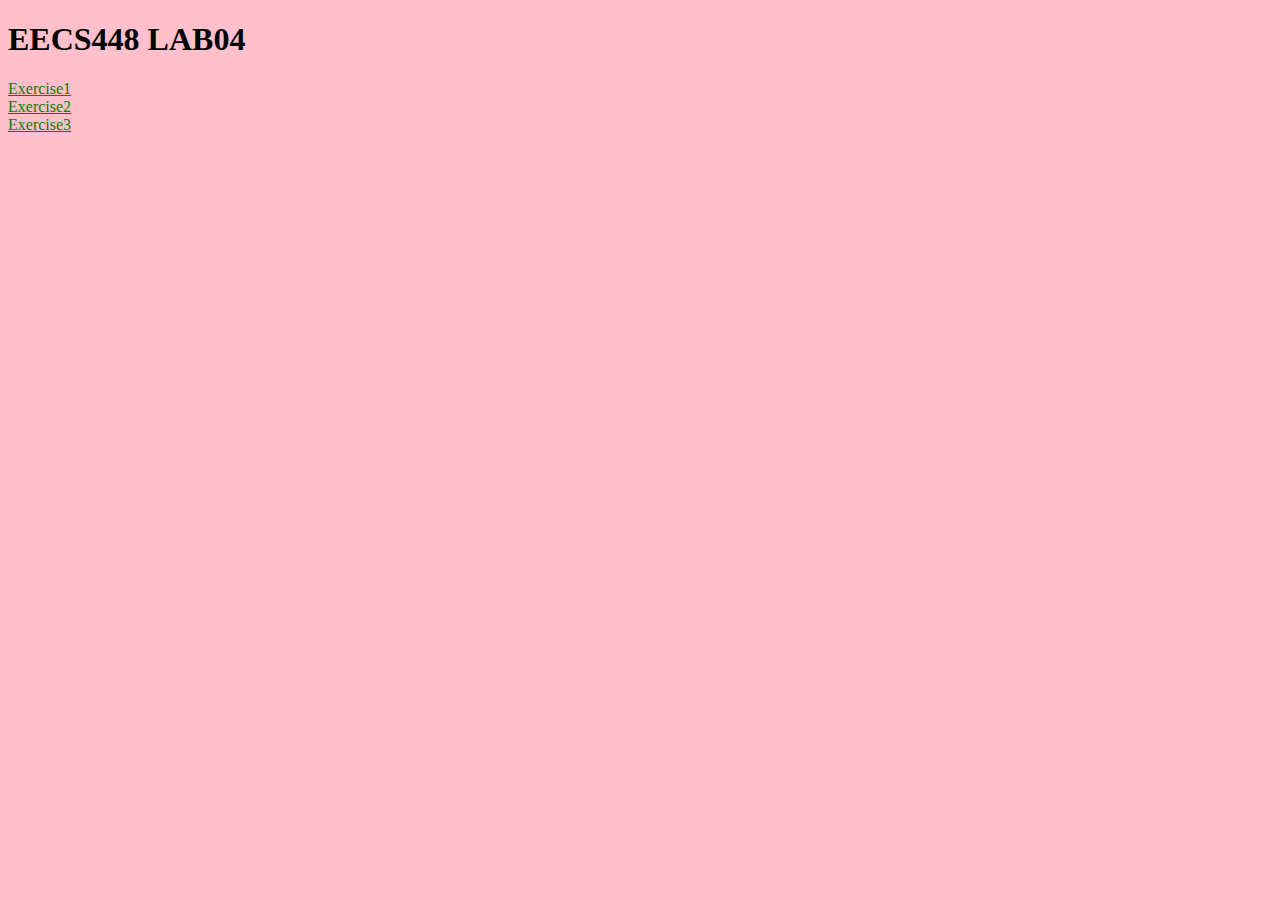
<file: lab04/index.html>
<!DOCTYPE html>
<html lang="en" dir="ltr">
  <head>
    <meta charset="utf-8">
<link rel="stylesheet" href="Exercise5.css" type="text/css"/>
    <title>EECS448 LAB04</title>
  </head>
  <body>
    <h1>EECS448 LAB04</h1>
<a href="Exercise1/Exercise.html">Exercise1</a><br>
<a href="Exercise2/Quiz.html">Exercise2</a><br>
<a href="Exercise3/customerFrontend.html">Exercise3</a><br>
  </body>
</html>
</file>
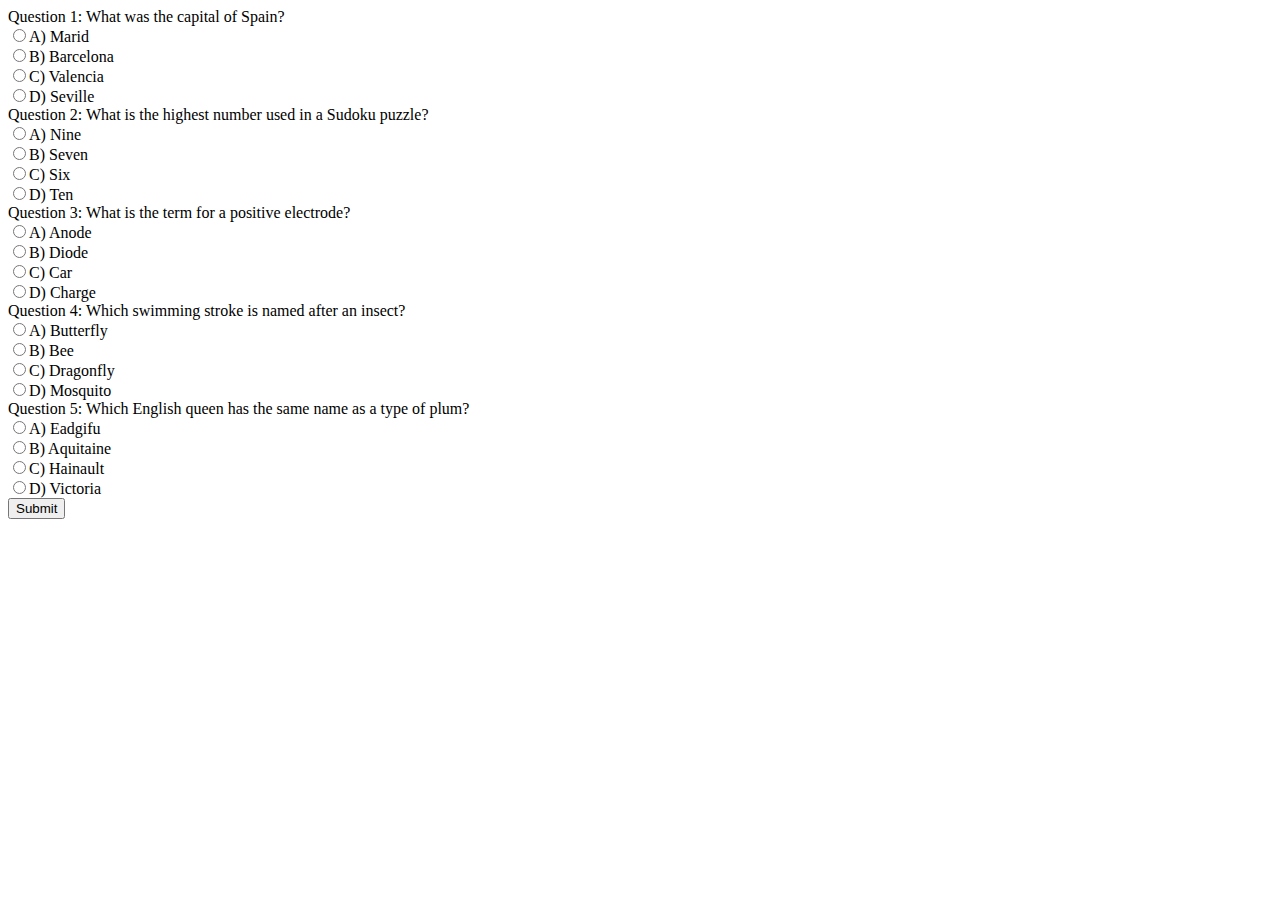
<file: lab04/Exercise2/Quiz.html>
<!DOCTYPE html>
<html lang="en" dir="ltr">
  <head>
    <meta charset="utf-8">
    <title>Quiz</title>
  </head>
  <body>
    <form action="Quiz.php" method="post">
      Question 1: What was the capital of Spain?<br>
      <input type="radio" name="Q1" value="Marid">A) Marid<br>
            <input type="radio" name="Q1" value="Barcelona">B) Barcelona <br>
                  <input type="radio" name="Q1" value="Valencia">C) Valencia <br>
                        <input type="radio" name="Q1" value="Seville">D) Seville<br>

                        Question 2: What is the highest number used in a Sudoku puzzle?<br>
                        <input type="radio" name="Q2" value="Nine">A) Nine<br>
                        <input type="radio" name="Q2" value="Seven">B) Seven<br>
                        <input type="radio" name="Q2" value="Six">C) Six<br>
                        <input type="radio" name="Q2" value="Ten">D) Ten<br>


      Question 3: What is the term for a positive electrode?<br>
      <input type="radio" name="Q3" value="Anode">A) Anode<br>
      <input type="radio" name="Q3" value="Diode">B) Diode<br>
      <input type="radio" name="Q3" value="Car">C) Car<br>
      <input type="radio" name="Q3" value="Charge">D) Charge<br>


Question 4:  Which swimming stroke is named after an insect?<br>
<input type="radio" name="Q4" value="Butterfly">A) Butterfly<br>
<input type="radio" name="Q4" value="Bee">B) Bee<br>
<input type="radio" name="Q4" value="Dragonfly">C) Dragonfly<br>
<input type="radio" name="Q4" value="Mosquito">D) Mosquito<br>

Question 5: Which English queen has the same name as a type of plum?<br>
<input type="radio" name="Q5" value="Eadgifu">A) Eadgifu<br>
<input type="radio" name="Q5" value="Aquitaine">B) Aquitaine<br>
<input type="radio" name="Q5" value="Hainault">C) Hainault<br>
<input type="radio" name="Q5" value="Victoria">D) Victoria<br>

<input type="submit" value="Submit">
    </form>
  </body>
</html>
</file>
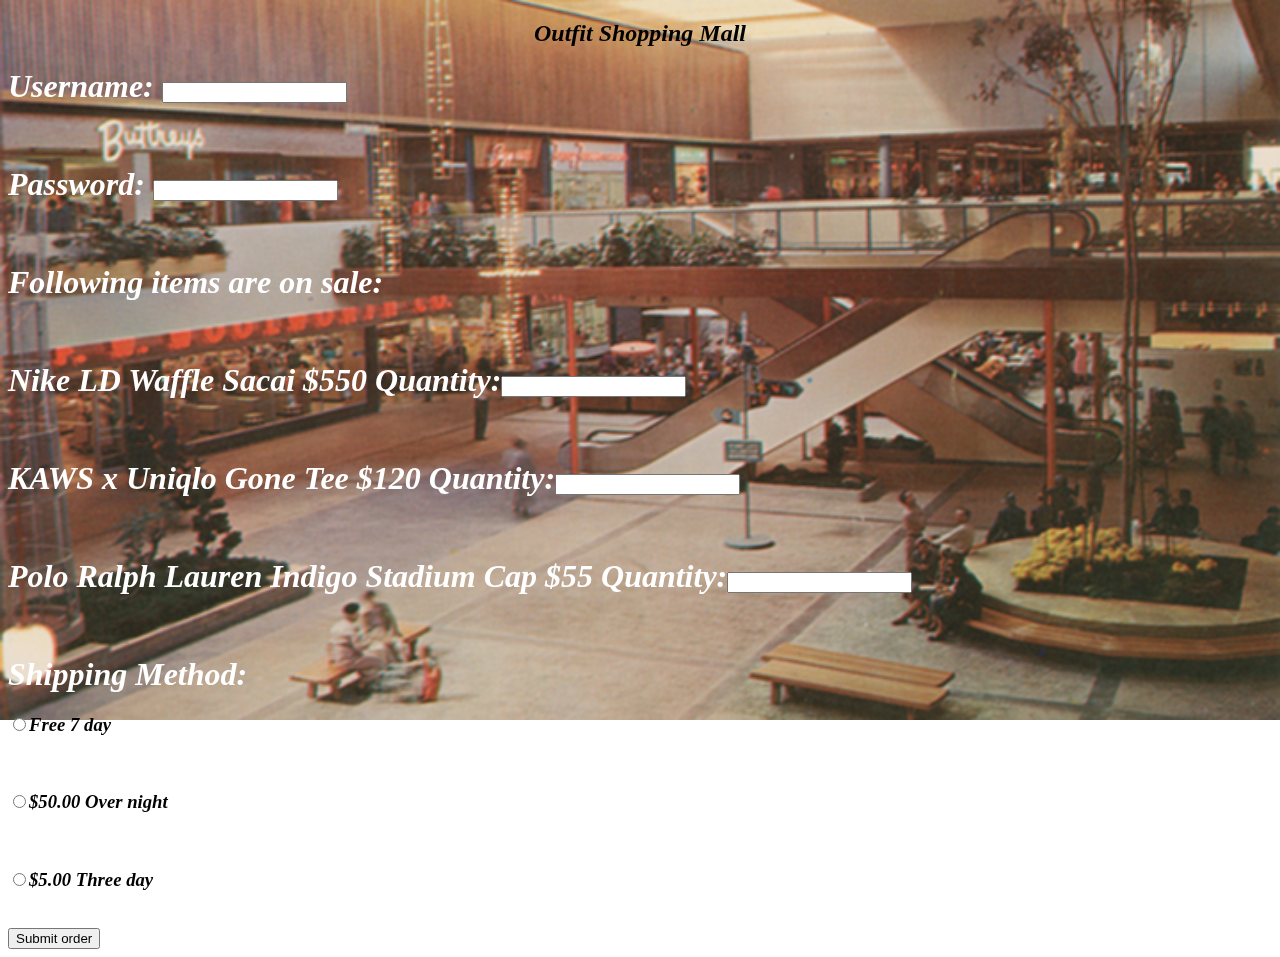
<file: lab04/Exercise3/customerFrontend.html>
<!DOCTYPE html>
<html lang="en" dir="ltr">
  <head><h2>Outfit Shopping Mall</h2>

    <meta charset="utf-8">
    <link rel="stylesheet" type="text/css" href="style.css">
    <script type="text/javascript" src="formChecker.js"></script>
    <title>Outfit Shopping Mall</title>
  </head>
  <body>
<form onsubmit="return formChecker()" action="customerBackend.php" method="post">
  <b><h1>Username: </b><input type="email" name="username" required></h1><br>
  <b><h1>Password: </b><input type="password" name="password" required></h1><br>
  <b><h1>Following items are on sale:</h1></b><br>
  <b><h1>Nike LD Waffle Sacai $550 Quantity:</b><input type="number" name="shoe"required></h1><br>
  <b><h1>KAWS x Uniqlo Gone Tee $120 Quantity:</b><input type="number" name="cloth"required></h1><br>
  <b><h1>Polo Ralph Lauren Indigo Stadium Cap $55 Quantity:</b><input type="number" name="hat"required></h1><br>
  <b><h1>Shipping Method:</b>
  <br>
<h3><input type="radio" name="shipping" value="0">Free 7 day </h3><br>
<h3><input type="radio" name="shipping" value="50">$50.00 Over night </h3><br>
<h3><input type="radio" name="shipping" value="5">$5.00 Three day</h3><br>
<button type="submit" name="button">Submit order</button>
</form>
  </body>
</html>
</file>
<file: lab04/Exercise5.css>
body{
  background-color: pink;
}
a{
  color:green;
}
</file>
<file: lab04/Exercise3/style.css>
body{
  background-color: white;
  background-image: url(shoppingmall.jpg);
  background-repeat: no-repeat;
  background-size: 100%;
  backface-visibility: hidden;

}
h1{
  font-size: 5;
  font-style: oblique;
  color: white;
}
h2{
font-size: 60;
color: black;
font-style: italic;
font-display: auto;
text-align: center;
}
h3{
  font-family: cursive;
  font-style: italic;
  font-size: 4;
}
</file>
